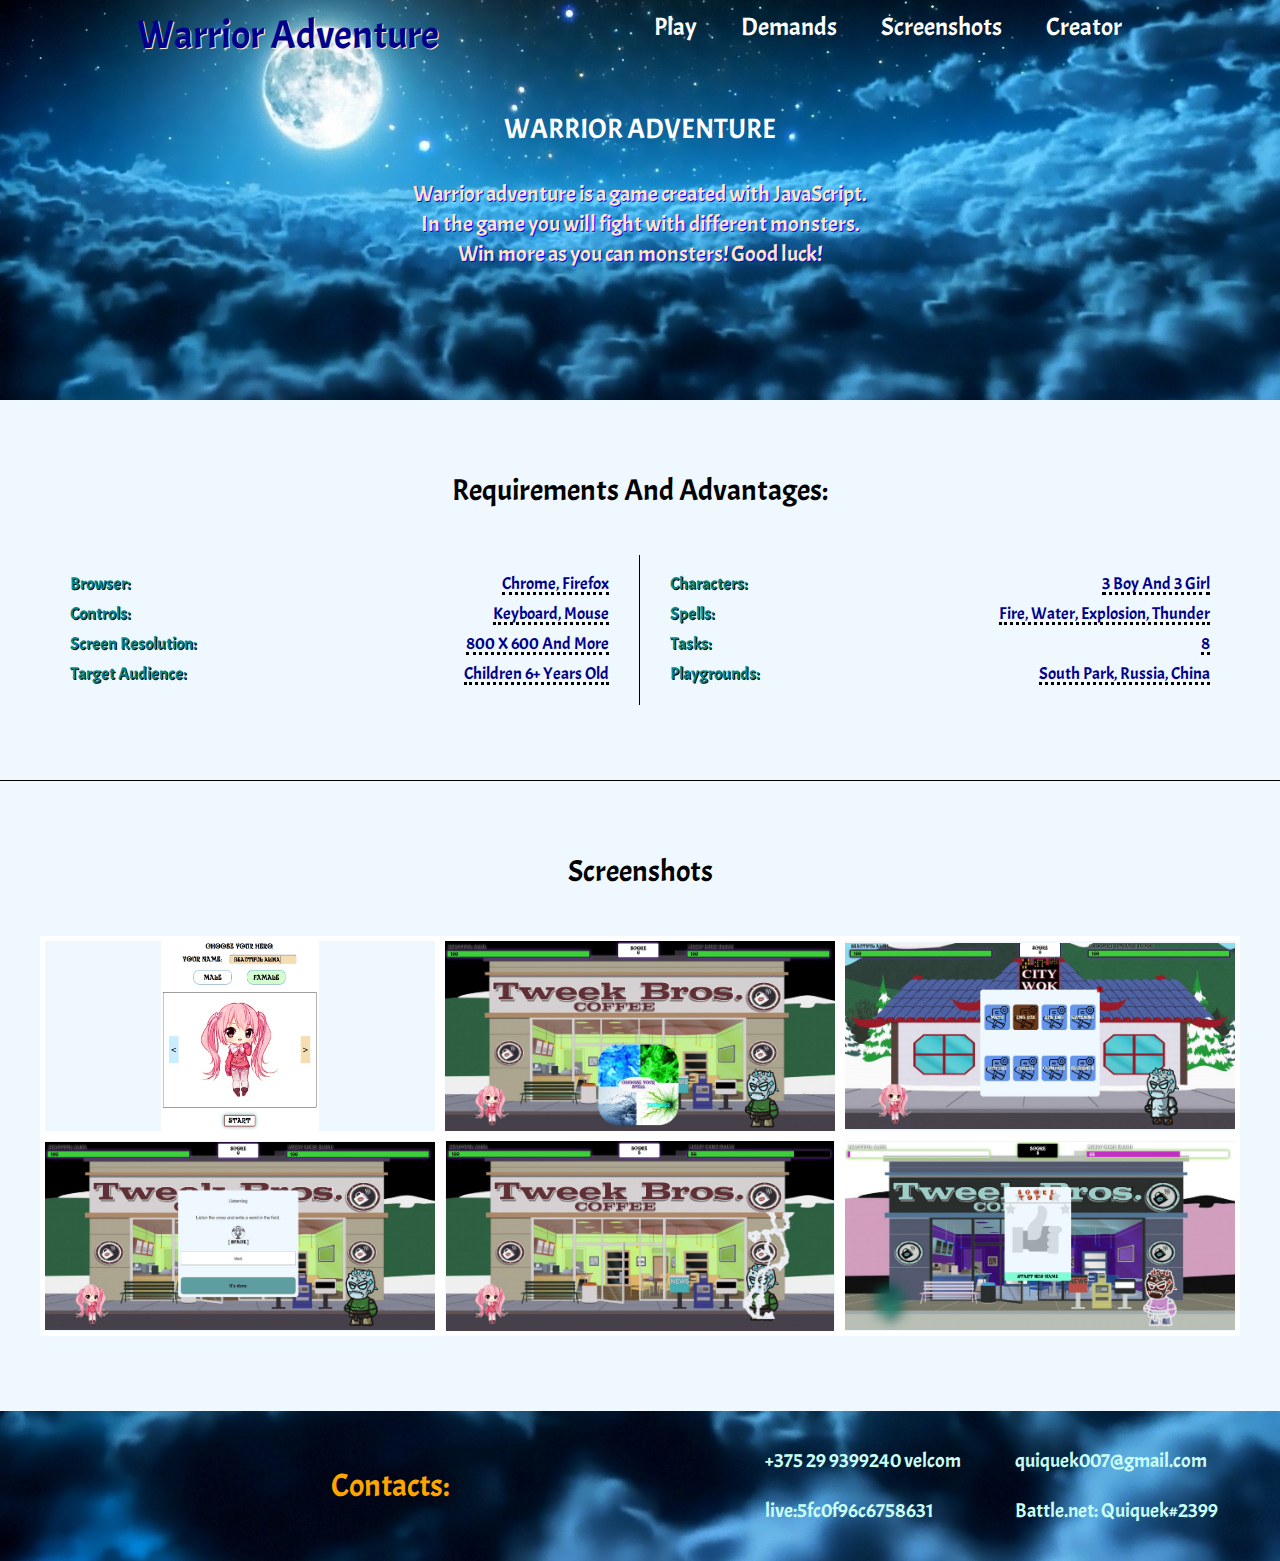
<file: index.html>
<!doctype html>
<html lang="en">
<head>
    <meta charset="UTF-8">
    <meta name="viewport"
          content="width=device-width, user-scalable=no, initial-scale=1.0, maximum-scale=1.0, minimum-scale=1.0">
    <meta http-equiv="X-UA-Compatible" content="ie=edge">
    <link rel="stylesheet" href="css/reset.css">
    <link rel="stylesheet" href="css/style.css">
    <link rel="stylesheet" href="https://fonts.googleapis.com/css?family=Acme">
    <title>Warrior adventure</title>
</head>
<body>
<header>
    <nav class="menu">
        <a class="logo" href="#">Warrior adventure</a>
        <ul class="navigation">
            <li><a href="game/index.html">Play</a></li>
            <li><a href="#demands">Demands</a></li>
            <li><a href="#screenshots">Screenshots</a></li>
            <li><a href="#contacts">Creator</a></li>
        </ul>
    </nav>
    <section class="info">
        <p class="title">Warrior adventure</p>
        <p class="description">Warrior adventure is a game created with JavaScript.</p>
        <p class="description">In the game you will fight with different monsters.</p>
        <p class="description">Win more as you can monsters! Good luck!</p>
    </section>
</header>
<main>
    <section class="demands" id="demands">
        <p class="title">Requirements and advantages:</p>
        <div class="demands-and-benefits">
            <ul>
                <li><span>Browser: </span><span>Chrome, Firefox</span></li>
                <li><span>Controls: </span><span>Keyboard, mouse</span></li>
                <li><span>Screen resolution: </span><span>800 x 600 and more</span></li>
                <li><span>target audience: </span><span>Children 6+ years old</span></li>
            </ul>
            <ul>
                <li><span>Characters: </span><span>3 boy and 3 girl</span></li>
                <li><span>Spells: </span><span>Fire, Water, Explosion, Thunder</span></li>
                <li><span>Tasks: </span><span>8</span></li>
                <li><span>Playgrounds: </span><span>South Park, Russia, China</span></li>
            </ul>

        </div>
    </section>
    <section class="screenshots" id="screenshots">
        <p class="title">screenshots</p>
        <div class="container">
            <img class="screenshot" src="img/screenshots/greetings.jpg" alt="greetings">
            <img class="screenshot" src="img/screenshots/battleground.jpg" alt="battleground">
            <img class="screenshot" src="img/screenshots/tasks.jpg" alt="tasks">
            <img class="screenshot" src="img/screenshots/solving.jpg" alt="solving">
            <img class="screenshot" src="img/screenshots/victory.jpg" alt="victory">
            <img class="screenshot" src="img/screenshots/lose.jpg" alt="lose">
        </div>
    </section>
</main>
<footer>
    <p class="title">Contacts:</p>
    <div class="contacts" id="contacts">
        <span><a href="tel:+375299399240">+375 29 9399240 velcom</a></span>
        <span><a href="mailto:quiquek007@gmail.com">quiquek007@gmail.com</a></span>
        <span><a href="skype:live:5fc0f96c6758631">live:5fc0f96c6758631</a></span>
        <span><a href="">Battle.net: Quiquek#2399</a></span>
    </div>
</footer>
</body>
</html>
</file>
<file: css/style.css>
* {
  box-sizing: border-box;
  -webkit-user-select: none;
  -moz-user-select: none;
  -ms-user-select: none;
  user-select: none;
}
html {
  font-family: 'Acme', "Tahoma", sans-serif;
  font-size: 10px;
}
header {
  display: flex;
  flex-direction: column;
  justify-content: flex-start;
  align-items: center;
  min-height: 400px;
  background: url("../img/bg.jpg") no-repeat;
  background-position: center center;
  background-size: cover;
}
.menu {
  display: flex;
  justify-content: space-around;
  align-items: flex-start;
  width: 100%;
  max-width: 1200px;
  margin-top: 15px;
}
.menu > .logo {
  font-size: 4rem;
  text-decoration: none;
  text-transform: capitalize;
  text-shadow: 1px 1px antiquewhite;
  color: darkblue;
  transition: 0.3s color;
}
.menu > .logo:hover {
  color: orange;
}
.navigation {
  display: flex;
  justify-content: space-around;
}
.navigation > li {
  margin: 0 10px;
  padding: 0 10px;
  cursor: pointer;
}
.navigation > li:hover a {
  color: aqua;
  border-bottom: 2px solid orange;
}
.navigation > li > a {
  font-size: 2.5rem;
  text-decoration: none;
  text-transform: capitalize;
  color: white;
  border: 2px solid transparent;
  transition: 0.3s border-bottom, 0.3s color;
}
.info {
  margin-top: 60px;
  color: white;
  text-align: center;
  cursor: default;
}
.info > .title {
  margin-bottom: 40px;
  font-size: 2.8rem;
  text-transform: uppercase;
}
.info > .description {
  margin: 8px 0;
  font-size: 2.2rem;
  color: bisque;
  text-shadow: 1px 1px blue;
}
.demands {
  display: flex;
  align-items: center;
  flex-direction: column;
  padding: 75px 15px;
  background: aliceblue;
}
.demands > .title {
  font-size: 3rem;
  text-align: center;
  text-transform: capitalize;
}
.demands > .demands-and-benefits {
  display: flex;
  justify-content: center;
  width: 100%;
  max-width: 1200px;
  margin-top: 50px;
}
.demands > .demands-and-benefits > ul {
  width: 50%;
  padding: 10px 30px;
}
.demands > .demands-and-benefits > ul:first-child {
  border-right: 1px solid black;
}
.demands > .demands-and-benefits > ul > li {
  display: flex;
  justify-content: space-between;
  margin: 10px 0;
}
.demands > .demands-and-benefits > ul > li > span {
  font-size: 1.7rem;
  text-transform: capitalize;
}
.demands > .demands-and-benefits > ul > li > span:first-child {
  margin-right: 15px;
  color: darkcyan;
  text-shadow: 1px 1px black;
}
.demands > .demands-and-benefits > ul > li > span:last-child {
  color: darkblue;
  border-bottom: 3px dotted black;
}
.screenshots {
  display: flex;
  flex-direction: column;
  align-items: center;
  padding: 75px 0;
  background: aliceblue;
  border-top: 1px solid black;
}
.screenshots > .title {
  width: 100%;
  text-align: center;
  font-size: 3rem;
  margin: 0 0 50px;
  text-transform: capitalize;
}
.screenshots > .container {
  display: flex;
  flex-wrap: wrap;
  max-width: 1200px;
}
.screenshots > .container > .screenshot {
  max-height: 200px;
  width: calc(100% / 3);
  border: 5px solid white;
  object-fit: contain;
  transition: 0.5s border, 0.5s transform;
}
.screenshots > .container > .screenshot:hover {
  border-color: brown;
  transform: scale(1.25);
}
footer {
  display: flex;
  width: 100%;
  padding: 25px 15px;
  background: url("../img/bg.jpg") no-repeat;
  background-position: center bottom;
  background-size: cover;
}
footer > .title {
  display: flex;
  align-items: center;
  justify-content: center;
  width: 60%;
  font-size: 3.2rem;
  color: orange;
}
footer > .contacts {
  display: flex;
  flex-wrap: wrap;
  width: 40%;
  color: aliceblue;
}
footer > .contacts > span {
  width: 50%;
  margin: 15px 0;
}
footer > .contacts > span > a {
  color: #cafff7;
  text-decoration: none;
  transition: 0.3s color;
  font-size: 2rem;
}
footer > .contacts > span > a:hover {
  color: orange;
}
/*# sourceMappingURL=style.css.map */
</file>
